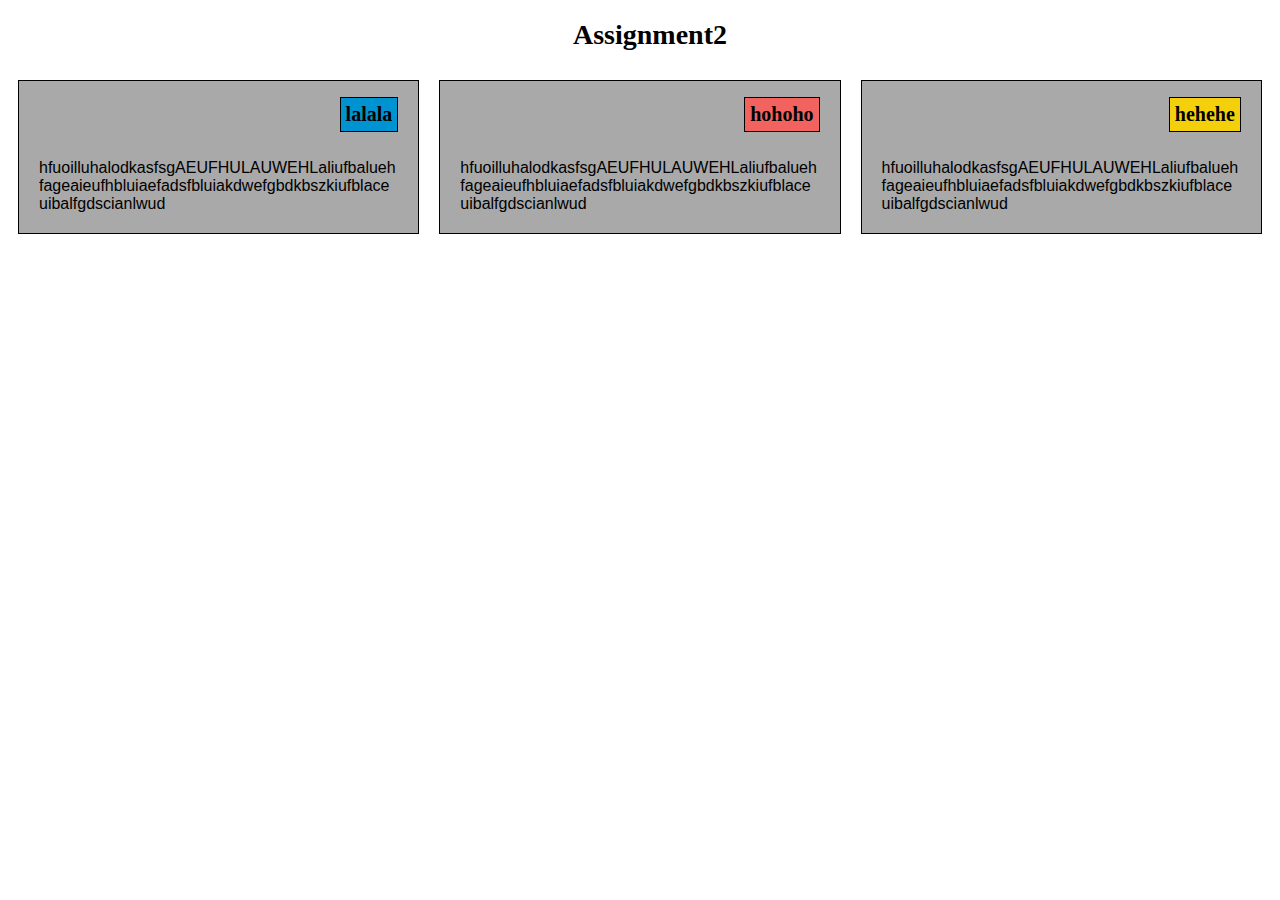
<file: mod2_solution/index.html>
<!DOCTYPE html>
<html>
  <head>
    <meta charset="utf-8">
    <meta http-equiv="X-UA-Compatible" content="IE=edge">
    <meta name="viewport" content="width=device-width, initial-scale=1">
    <title>Coursera Web Dev Assignment 2</title>
    <link rel="stylesheet" href="css/styles.css">
  </head>


  <body>
    <h1>Assignment2</h1>

    <div class="row">
        <div class="col-md-4 col-sm-6 col-xs-12" id="section1">
            <div class="box">
                <h2>lalala</h2><p>hfuoilluhalodkasfsgAEUFHULAUWEHLaliufbaluehfageaieufhbluiaefadsfbluiakdwefgbdkbszkiufblaceuibalfgdscianlwud</p>
            </div>
        </div>
            
        <div class="col-md-4 col-sm-6 col-xs-12" id="section2">
            <div class="box">
                <h2>hohoho</h2><p>hfuoilluhalodkasfsgAEUFHULAUWEHLaliufbaluehfageaieufhbluiaefadsfbluiakdwefgbdkbszkiufblaceuibalfgdscianlwud</p>
            </div>
        </div>
        
        <div class="col-md-4 col-sm-12 col-xs-12" id="section3">
            <div class="box">
                <h2>hehehe</h2><p>hfuoilluhalodkasfsgAEUFHULAUWEHLaliufbaluehfageaieufhbluiaefadsfbluiakdwefgbdkbszkiufblaceuibalfgdscianlwud</p>
            </div>
        </div>     	
    </div>

  </body>

</html>
</file>
<file: mod2_solution/css/styles.css>
/********** Base styles **********/
* {
    box-sizing: border-box;
}

h1 {
    margin-left: 20px;
    font-size: 175%;
    text-align: center;
}

h2 {
    position: relative;
    right:20px;
    float:right;
    border: 1px solid black;
    padding: 5px;
    font-size: 125%;
}

p {
    margin:10px;
    padding:10px;
    clear:right;
    font-family: cursive, sans-serif, monospace;
}

div .box {
    background-color:darkgray;
    border: 1px solid black;
    margin: 10px;
}

#section1 h2{
    background-color: #0093D1;
}

#section2 h2{
  background-color: #F2635F;
}

#section3 h2{
  background-color: #F4D00C;
}

/* Simple Responsive Framework. */
.row {
    width: 100%;
    word-wrap: break-word;
}

/********** Desktop only **********/
@media (min-width: 992px) {
  .col-md-1, .col-md-2, .col-md-3, .col-md-4, .col-md-5, .col-md-6, .col-md-7, .col-md-8, .col-md-9, .col-md-10, .col-md-11, .col-md-12 {
    float: left;
  }
  .col-md-1 {
    width: 8.33%;
  }
  .col-md-2 {
    width: 16.66%;
  }
  .col-md-3 {
    width: 25%;
  }
  .col-md-4 {
    width: 33.33%;
  }
  .col-md-5 {
    width: 41.66%;
  }
  .col-md-6 {
    width: 50%;
  }
  .col-md-7 {
    width: 58.33%;
  }
  .col-md-8 {
    width: 66.66%;
  }
  .col-md-9 {
    width: 74.99%;
  }
  .col-md-10 {
    width: 83.33%;
  }
  .col-md-11 {
    width: 91.66%;
  }
  .col-md-12 {
    width: 100%;
  }
}

/********** Tablet only **********/
@media (min-width: 768px) and (max-width: 991px) {
  .col-sm-1, .col-sm-2, .col-sm-3, .col-sm-4, .col-sm-5, .col-sm-6, .col-sm-7, .col-sm-8, .col-sm-9, .col-sm-10, .col-sm-11, .col-sm-12 {
    float: left;
  }
  .col-sm-1 {
    width: 8.33%;
  }
  .col-sm-2 {
    width: 16.66%;
  }
  .col-sm-3 {
    width: 25%;
  }
  .col-sm-4 {
    width: 33.33%;
  }
  .col-sm-5 {
    width: 41.66%;
  }
  .col-sm-6 {
    width: 50%;
  }
  .col-sm-7 {
    width: 58.33%;
  }
  .col-sm-8 {
    width: 66.66%;
  }
  .col-sm-9 {
    width: 74.99%;
  }
  .col-sm-10 {
    width: 83.33%;
  }
  .col-sm-11 {
    width: 91.66%;
  }
  .col-sm-12 {
    width: 100%;
  }
}

/********** Phone only **********/
@media (max-width: 767px) {
  .col-xs-1, .col-xs-2, .col-xs-3, .col-xs-4, .col-xs-5, .col-xs-6, .col-xs-7, .col-xs-8, .col-xs-9, .col-xs-10, .col-xs-11, .col-xs-12 {
    float: left;
  }
  .col-xs-1 {
    width: 8.33%;
  }
  .col-xs-2 {
    width: 16.66%;
  }
  .col-xs-3 {
    width: 25%;
  }
  .col-xs-4 {
    width: 33.33%;
  }
  .col-xs-5 {
    width: 41.66%;
  }
  .col-xs-6 {
    width: 50%;
  }
  .col-xs-7 {
    width: 58.33%;
  }
  .col-xs-8 {
    width: 66.66%;
  }
  .col-xs-9 {
    width: 74.99%;
  }
  .col-xs-10 {
    width: 83.33%;
  }
  .col-xs-11 {
    width: 91.66%;
  }
  .col-xs-12 {
    width: 100%;
  }
}
</file>
